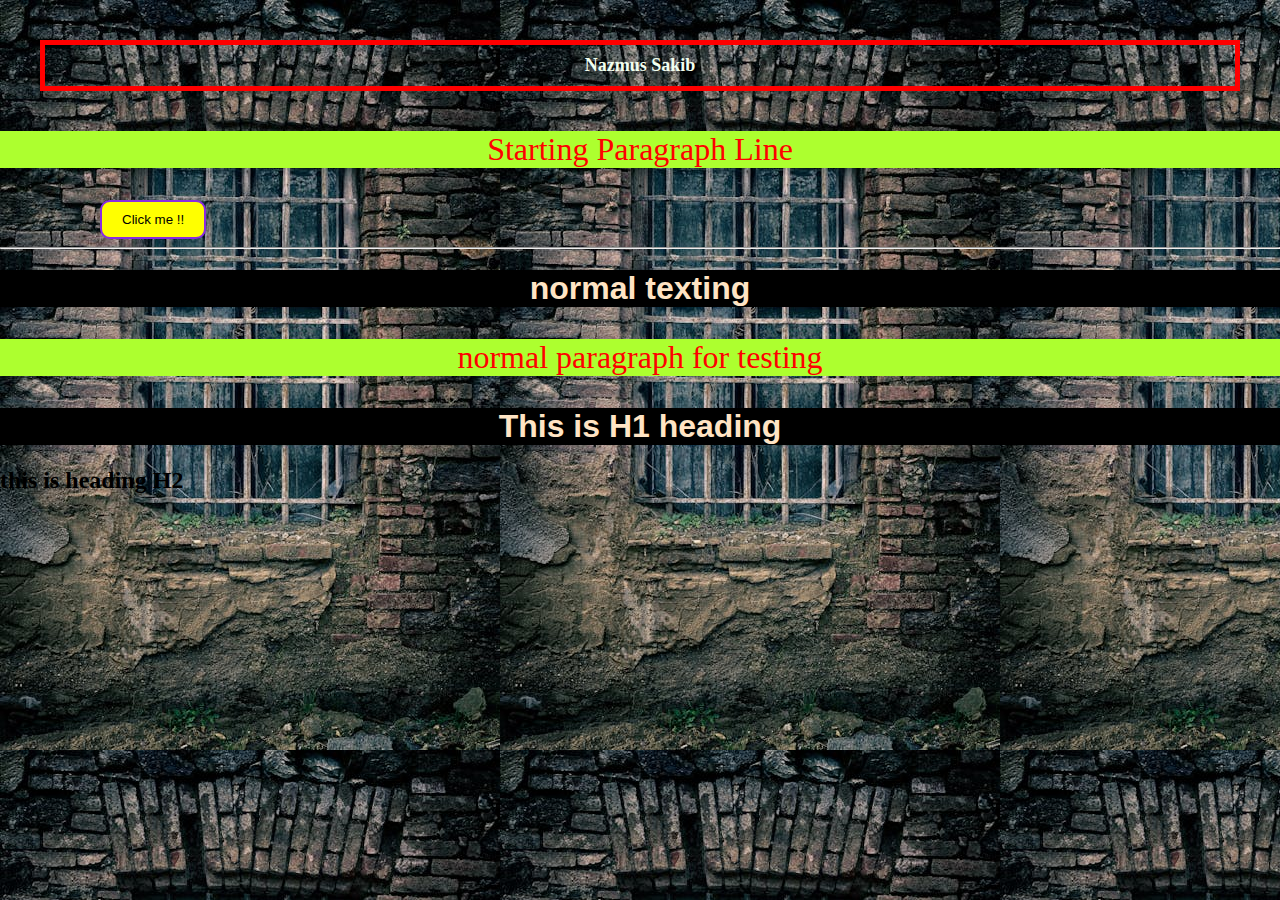
<file: Html and css.html>
<!DOCTYPE html>
<html lang="en">
<head>
    <meta charset="UTF-8">
    <meta name="viewport" content="width=device-width, initial-scale=1.0">
    <title>practise</title>
    <link rel="stylesheet" href="/stylesheet hc.css">
</head>
<body>
    <h3 class="ns">Nazmus Sakib</h3>
     <p> Starting Paragraph Line </p>
     <button>Click me !!</button>
     <hr>
     <h1 class="kk kk">normal texting</h1>
     <p> normal paragraph for testing</p>
     <h1>This is H1 heading </h1>
     <h2>this is heading H2</h2>

</body>
</html>
</file>
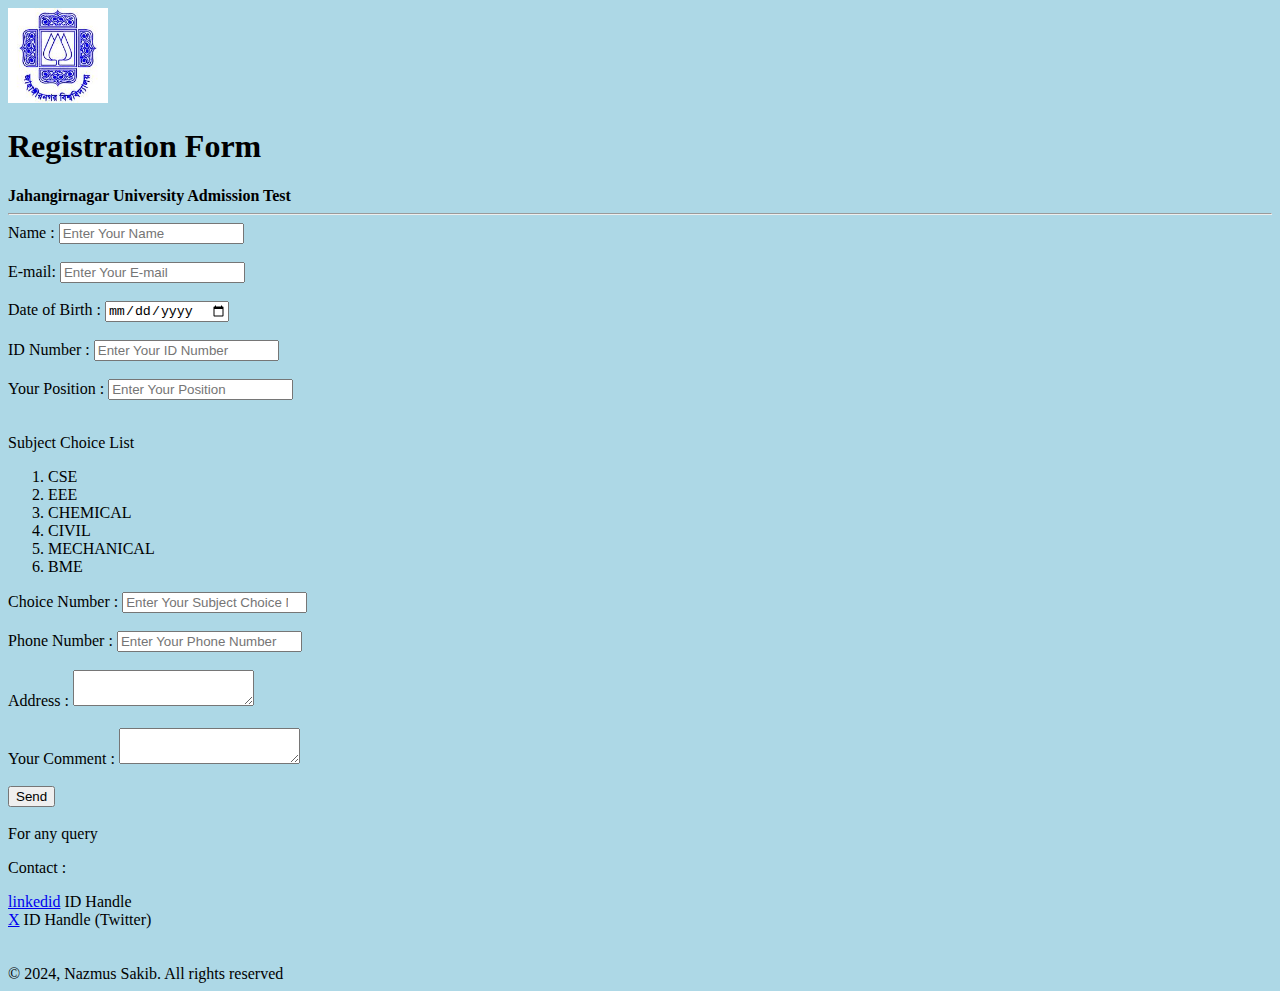
<file: Html Form.html>
<!DOCTYPE html>
<html lang="en">
<head>
    <meta charset="UTF-8">
    <meta name="viewport" content="width=device-width, initial-scale=1.0">
    <title>Registration</title>
    <style>
        body {
            background-color: lightblue; 
        }
    </style>
</head>
<body>
    
    <img src="/logo.jpeg" alt="" width="100">  <h1>Registration Form</h1>
    <b>Jahangirnagar University Admission Test</b>
   
    <hr>
    <form action="https://formspree.io/f/xzzbeqoa" method="POST">
        <label>
     Name :
    <input type="text" name="Name" placeholder="Enter Your Name" required>
  </label> <br> <br>
  <label>
     E-mail:
    <input type="email" name="Email" placeholder="Enter Your E-mail" required>
  </label> <br> <br>
  <label>
    Date of Birth :
    <input type="date" placeholder="Date of Birth" name="Date of Birth" required>
  </label> <br> <br>
  <label>
   ID Number :
    <input type="id" placeholder="Enter Your ID Number" name="id" required>
  </label> <br> <br>
  <label>
    Your Position :
    <input type="number" placeholder="Enter Your Position" name="Position" required>
  </label> <br> <br>
        
  <p>  Subject Choice List  </p>
    <ol>
        <li>CSE</li>
        <li>EEE</li>
        <li>CHEMICAL</li>
        <li>CIVIL</li>
        <li>MECHANICAL</li>
        <li>BME</li>
    </ol>
    <label>
        Choice Number :
        <input type="number" placeholder="Enter Your Subject Choice Number" name="Choice" required>
      </label> <br> <br>
      <label>
        Phone Number :
        <input type="number" placeholder="Enter Your Phone Number" name="Phone" required>
      </label> <br> <br>

      <label>
        Address :
        <textarea name="message"></textarea>
      </label> <br> <br>



        <label>

    
    Your Comment :
    <textarea name="message"></textarea>
  </label> <br><br>
        <!-- your other form fields go here -->
        <button type="submit">Send</button>
    </form>

    
    <br> For any query  <br>

    <p>Contact : </p>
    <a href="https://www.linkedin.com/in/nazmus-sakib-801961335/" target="_blank">linkedid</a> ID Handle <br>
    <a href="https://x.com/_Nokib_Sakib" target="_blank">X</a> ID Handle (Twitter)
    <br><br><br>
    &copy; 2024, Nazmus Sakib. All rights reserved

</body>
</html>
</file>
<file: stylesheet hc.css>
.ns
{
    border: 5px solid  red;
    margin: 40px;
    padding: 10px ;
    color: rgb(242, 255, 240);
    font-size: large;
    text-align: center;
    /* margin-bottom: 100px; */
}
button
{
    border: 2px solid blueviolet;
    padding: 10px 20px;
    border-radius: 10px;
    background-color: yellow;
    margin-left: 100px;

}
body
{
    margin: auto;
    /* width: 80%; */
    /* width: 70%; */
    /* background-image: url("https://www.pexels.com/photo/red-concrete-brick-259915/"); */
  background-image: url(/bg.jpeg) ;
}
p
{
    color: red;
    background-color: greenyellow;
    text-align: center;
    font-size: 32px;
    /* 400 normal ,700 bold */
    font-family: 600;
}
h1
{
  font-family: 'Segoe UI', Tahoma, Geneva, Verdana, sans-serif;
  color: bisque;
  background-color: black;
  text-align: center;
}
/* body
{
    /* background-color: greenyellow; */
   /* background-image: url("https://www.pexels.com/photo/brown-brick-wall-235986/"); */
   /* background-size: cover;  */
   /* background-position: center; */
   /* background-image: url("https://www.pexels.com/photo/silhouette-photo-of-man-with-backpack-standing-in-seashore-during-golden-hour-848573/") ; */
} */
.kk
 {
    color: blue
    
 }
</file>
